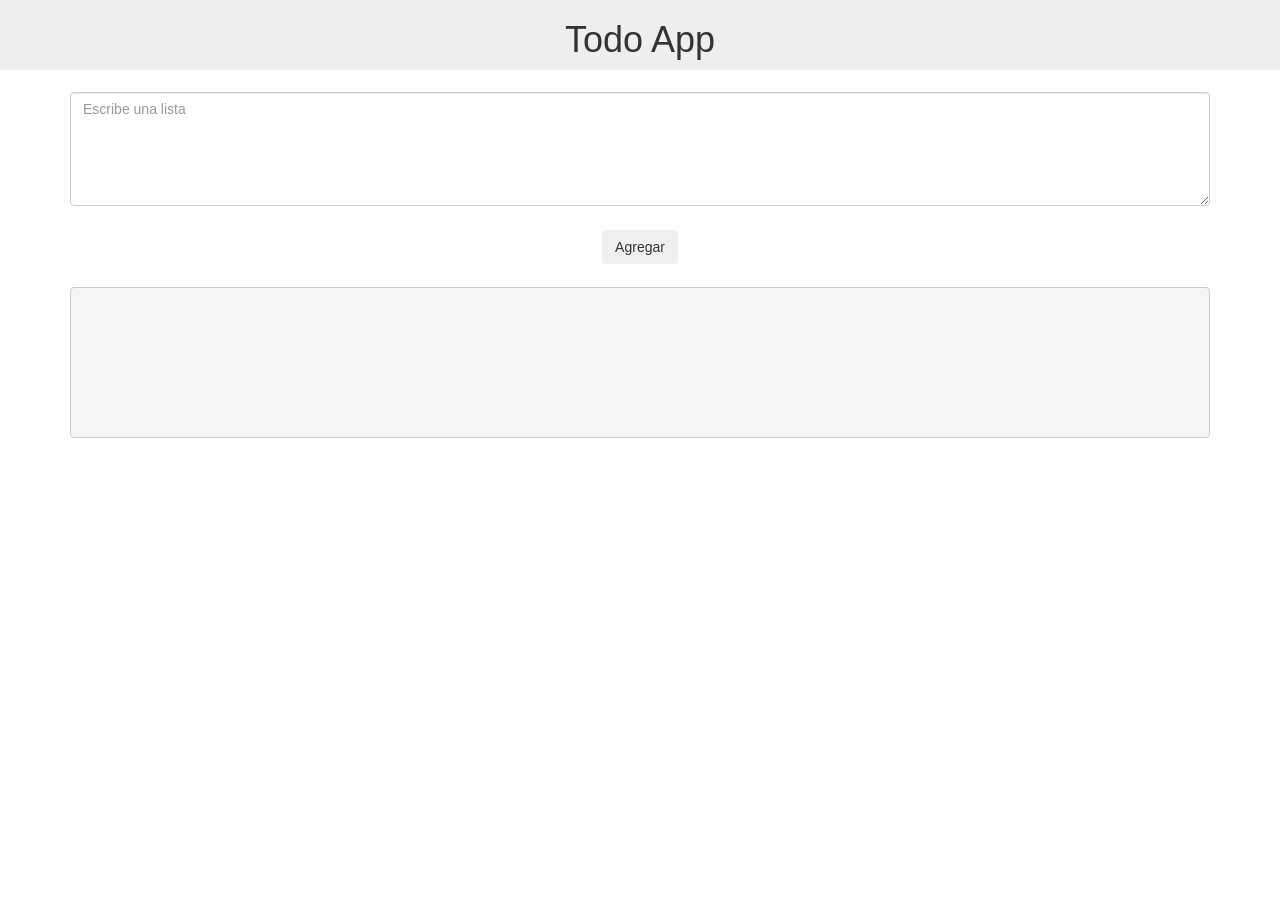
<file: twitter/index.html>
<!DOCTYPE html>
<html lang="en">
	<head>
		<meta charset="UTF-8">
		<title>Twitter</title>
		<meta name="viewport" content="width=device-width, initial-scale=1.0">
	    <link rel="stylesheet" type="text/css" href="css/bootstrap.min.css">
	    <link rel="stylesheet" type="text/css" href="fonts/font-awesome.min.css">
	    <link rel="stylesheet" type="text/css" href="css/style.css">
	    <!-- HTML5 Shim and Respond.js Agrega soporte para elementos HTML5 y media quieries en IE8
	    ADVERTENCIA: Respond.js no soporta que ejecutes tu código via file:// 
	    [if lt IE 9]>
	    <script src="https://oss.maxcdn.com/libs/html5shiv/3.7.0/html5shiv.js"></script>
	    <script src="https://oss.maxcdn.com/libs/respond.js/1.4.2/respond.min.js"></script>
	    [endif] -->
	</head>
	<body>
		<header>
			<div class="container-fluid">
				<div class="row back-gris">
					<div class=" col-lg-12 col-md-12 col-sm-12 col-xs-12">
						<h1 class="text-center fixed">Todo App</h1>
					</div>
				</div>
			</div>
		</header>
		<!-- TEXT-AREA -->
		<section>
			<div class="container">	
				<div class="row pt-2">
					<div id="hola" class="col-lg-12 col-md-12 col-sm-12 col-xs-12" align="center">
						<textarea id="textoArea" class="form-control " rows="5" placeholder="Escribe una lista"></textarea>
					</div>
				</div>
				<div class="row">
					<div class="col-lg-12 col-md-12 col-sm-12 col-xs-12 pt-2" align="center">
						<button id="boton" class="btn ">Agregar</button>
					</div>
				</div>
			</div>	
		</section>
		<section> 
			<div class="container">
				<div class="row">
					<div class=" col-lg-12 col-md-12 col-sm-12 col-xs-12  pt-2">
						<pre class="pre-scrollable">
							<ul id="listaUl">
								
							</ul>
							
						</pre>
					</div>
				</div>
			</div>
			<!-- <ul class="listaUl"> -->
				
			</ul>
		</section>

		<!--  PESTAÑAS JAVA 
		<div class="container pt-2">
			<div class="row bg-primary">
				<div class="col-lg-4 col-md-4 col-sm-4 col-xs-4" >
					<div class="checkbox">
				    <label>
				      <input type="checkbox">
				    </label>
				  </div>
				</div>
				<div class="col-lg-4 col-md-4 col-sm-4 col-xs-4 pt-1" align="center">
					<p>Hola</p>
				</div>
				<div class="col-lg-4 col-md-4 col-sm-4 col-xs-4 pt-1" align="right">
				  <span class="fa fa-trash" aria-hidden="true"></span>
				</div>
			</div>
		</div> -->
		


		<!-- BOOTSTRAP JAVASCRIPT -->
		<script src="js/jquery-3.1.0.js"></script>
		<script type="text/javascript" src="js/bootstrap.min.js"></script>
		<script src="js/main.js"></script>
	</body>
</html>
</file>
<file: twitter/css/style.css>
.back-gris{
	background: #EEEEEE;
}
.back-gris-checkbox{
	padding-left: 1%;
	padding-right: 1%;
	padding-top: 1%;
	background: #EEEEEE;
	width: 380px;
	text-align: left;
	height: 50px;
}

/*SHORTCUTS*/

.pt-2{
	padding-top: 2%;
}
.pt-1{
	padding-top: 1%;
}
ul{
	list-style: none;
	padding: 0px;
	margin: 0px;
}
li{

	padding: 1%;
	border-radius: 10px;
	margin-bottom: 2%;

}
span{
	padding: 1%;
	padding-left: 1%;
	height: 40px;
}
</file>
